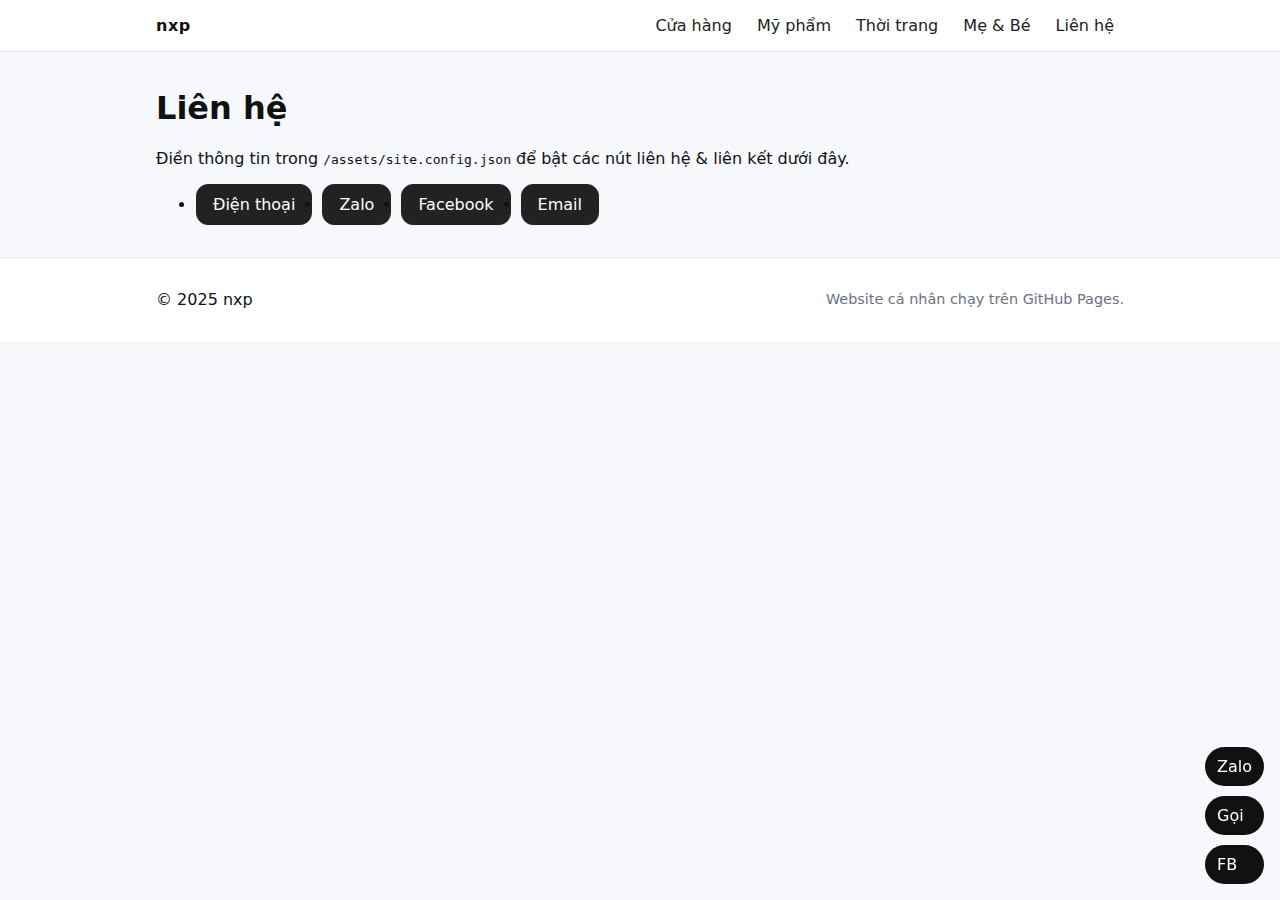
<file: contact.html>
<!doctype html>
<html lang="vi">
<head>
  <meta charset="utf-8">
  <meta name="viewport" content="width=device-width, initial-scale=1">
  <title>Liên hệ — nxp</title>
  <link rel="canonical" href="https://nxphuong.github.io/contact.html">
  <meta name="description" content="Thông tin liên hệ nxp (điện thoại, Zalo, Facebook).">
  <meta property="og:title" content="Liên hệ — nxp">
  <meta property="og:description" content="Thông tin liên hệ nxp (điện thoại, Zalo, Facebook).">
  <meta property="og:url" content="https://nxphuong.github.io/contact.html">
  <meta property="og:type" content="website">
  <link rel="stylesheet" href="/assets/site.css">
  <script defer src="/assets/analytics.js"></script>
  <script defer src="/assets/aff-engine.js"></script>
</head>
<body>

  <header class="site-header">
    <div class="container header-row">
      <a class="brand" href="/">nxp</a>
      <nav class="nav">
        <a href="/store.html">Cửa hàng</a>
        <a href="/store/my-pham.html">Mỹ phẩm</a>
        <a href="/store/thoi-trang.html">Thời trang</a>
        <a href="/store/me-va-be.html">Mẹ & Bé</a>
        <a href="/contact.html">Liên hệ</a>
      </nav>
    </div>
  </header>

  <main class="container">
    <h1>Liên hệ</h1>
    <p>Điền thông tin trong <code>/assets/site.config.json</code> để bật các nút liên hệ & liên kết dưới đây.</p>
    <ul id="contact-list" class="contact-list"></ul>
  </main>

  <footer class="site-footer">
    <div class="container footer-row">
      <div>© 2025 nxp</div>
      <div class="small">Website cá nhân chạy trên GitHub Pages.</div>
    </div>
  </footer>


  <div class="floating-contacts">
    <a id="btn-zalo"   class="float-btn" href="#" rel="nofollow noopener" title="Zalo">Zalo</a>
    <a id="btn-call"   class="float-btn" href="#" rel="nofollow noopener" title="Gọi">Gọi</a>
    <a id="btn-facebook" class="float-btn" href="#" rel="nofollow noopener" title="Facebook">FB</a>
  </div>
  <script>
    (function() {
      fetch('/assets/site.config.json').then(r=>r.json()).then(cfg=>{
        const set = (id, href)=>{ const a=document.getElementById(id); if(!a) return; if(href) a.href=href; else a.style.display='none'; };
        set('btn-call', cfg.tel ? ('tel:'+cfg.tel) : '');
        set('btn-zalo', cfg.zalo ? ('https://zalo.me/'+cfg.zalo) : '');
        set('btn-facebook', cfg.facebook || '');
      }).catch(()=>{});
    })();
  </script>

  <script>
  (async function() {
    const ul = document.getElementById('contact-list');
    const cfg = await fetch('/assets/site.config.json').then(r=>r.json()).catch(()=>({}));
    const items = [
      cfg.tel ? ['Điện thoại', 'tel:'+cfg.tel] : null,
      cfg.zalo ? ['Zalo', 'https://zalo.me/'+cfg.zalo] : null,
      cfg.facebook ? ['Facebook', cfg.facebook] : null,
      cfg.email ? ['Email', 'mailto:'+cfg.email] : null,
    ].filter(Boolean);
    if (!items.length) { ul.innerHTML = '<li>Chưa có thông tin — sẽ cập nhật sau.</li>'; return; }
    ul.innerHTML = items.map(([k,v])=>`<li><a class="btn" href="${v}" target="_blank" rel="noopener nofollow">${k}</a></li>`).join('');
  })();
  </script>
</body>
</html>
</file>
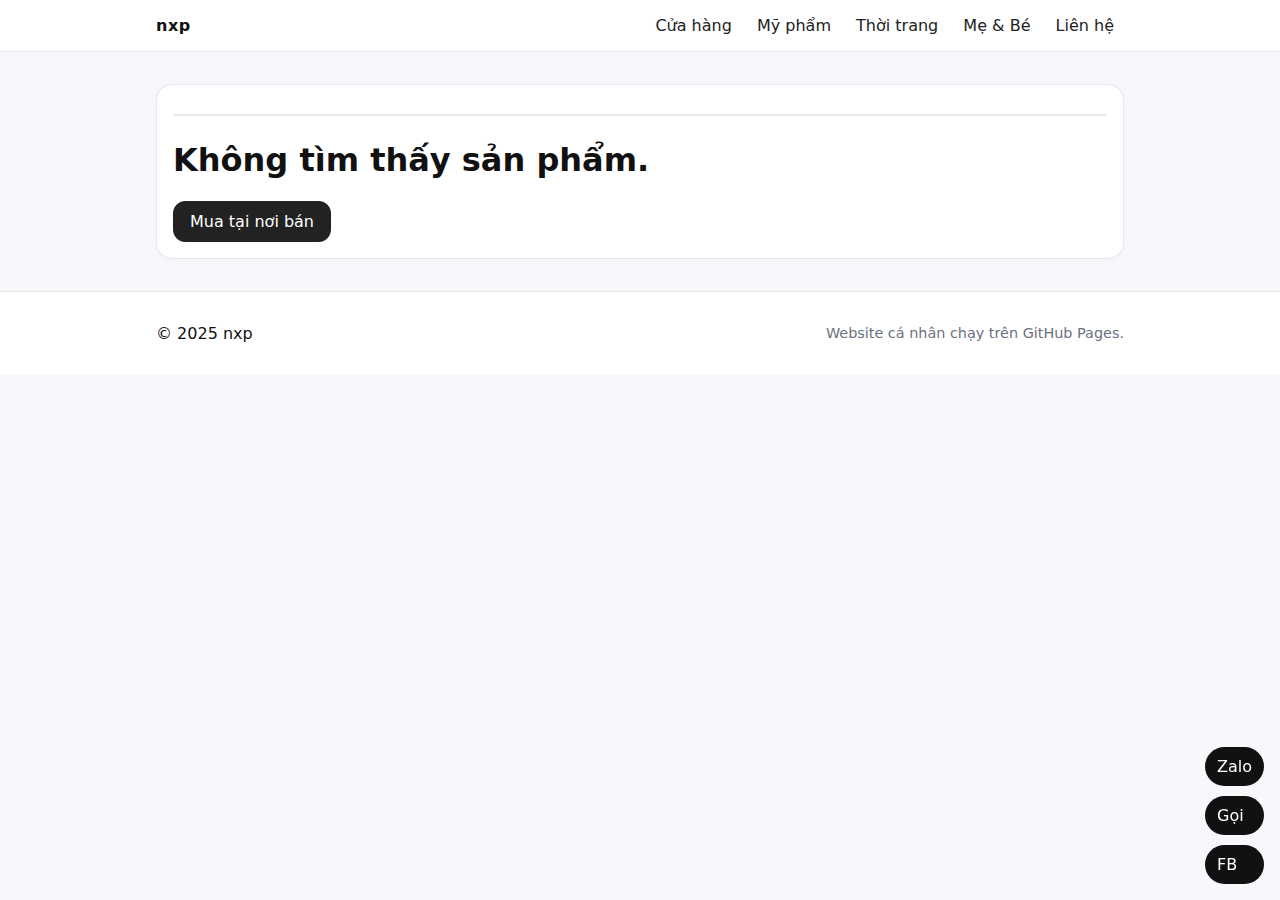
<file: g.html>
<!doctype html>
<html lang="vi">
<head>
    <meta charset="utf-8">
  <meta name="viewport" content="width=device-width, initial-scale=1">
  <title>Sản phẩm | nxp</title>
  <link rel="canonical" href="https://nxphuong.github.io/g.html">
  <meta name="description" content="Trang chi tiết sản phẩm của nxp.">
  <meta property="og:title" content="Sản phẩm | nxp">
  <meta property="og:description" content="Trang chi tiết sản phẩm của nxp.">
  <meta property="og:url" content="https://nxphuong.github.io/g.html">
  <meta property="og:type" content="product">
  <link rel="stylesheet" href="/assets/site.css">
  <script defer src="/assets/analytics.js"></script>
  <script defer src="/assets/aff-engine.js"></script>
  <link id="canonical" rel="canonical" href="https://nxphuong.github.io/g.html">
  <meta id="ogurl" property="og:url" content="https://nxphuong.github.io/g.html">
</head>
<body>

  <header class="site-header">
    <div class="container header-row">
      <a class="brand" href="/">nxp</a>
      <nav class="nav">
        <a href="/store.html">Cửa hàng</a>
        <a href="/store/my-pham.html">Mỹ phẩm</a>
        <a href="/store/thoi-trang.html">Thời trang</a>
        <a href="/store/me-va-be.html">Mẹ & Bé</a>
        <a href="/contact.html">Liên hệ</a>
      </nav>
    </div>
  </header>

  <main class="container">
    <article id="p" class="card product-detail">
      <img id="p-img" alt="" class="cover">
      <h1 id="p-name">Đang tải…</h1>
      <div id="p-price" class="price"></div>
      <div class="actions">
        <a id="p-buy" class="btn buy" href="#" rel="nofollow noopener" target="_blank">Mua tại nơi bán</a>
      </div>
    </article>
  </main>

  <footer class="site-footer">
    <div class="container footer-row">
      <div>© 2025 nxp</div>
      <div class="small">Website cá nhân chạy trên GitHub Pages.</div>
    </div>
  </footer>


  <div class="floating-contacts">
    <a id="btn-zalo"   class="float-btn" href="#" rel="nofollow noopener" title="Zalo">Zalo</a>
    <a id="btn-call"   class="float-btn" href="#" rel="nofollow noopener" title="Gọi">Gọi</a>
    <a id="btn-facebook" class="float-btn" href="#" rel="nofollow noopener" title="Facebook">FB</a>
  </div>
  <script>
    (function() {
      fetch('/assets/site.config.json').then(r=>r.json()).then(cfg=>{
        const set = (id, href)=>{
          const a = document.getElementById(id);
          if (!a) return;
          if (href) a.href = href; else a.style.display='none';
        };
        set('btn-call', cfg.tel ? ('tel:'+cfg.tel) : '');
        set('btn-zalo', cfg.zalo ? ('https://zalo.me/'+cfg.zalo) : '');
        set('btn-facebook', cfg.facebook || '');
      }).catch(()=>{});
    })();
  </script>

  <script>
  (async function() {
    const params = new URLSearchParams(location.search);
    const sku = params.get('sku');
    const canonical = document.getElementById('canonical');
    const ogurl = document.getElementById('ogurl');
    if (sku) {
      canonical.href = 'https://nxphuong.github.io/g.html?sku=' + encodeURIComponent(sku);
      ogurl.content = canonical.href;
    }
    const el = (id)=>document.getElementById(id);
    const data = await fetch('/affiliates.json').then(r=>r.json()).catch(()=>[]);
    const p = data.find(x=>x.sku===sku);
    if (!p) { el('p-name').textContent='Không tìm thấy sản phẩm.'; document.title='404 — nxp'; return; }
    document.title = p.name + ' | nxp';
    el('p-name').textContent = p.name;
    el('p-img').src = p.image || ('/assets/img/products/'+p.sku+'.webp');
    el('p-img').alt = p.name + ' — nxp';
    el('p-price').textContent = p.price_vnd ? (p.price_vnd.toLocaleString('vi-VN')+' ₫') : '';
    const buy = el('p-buy');
    buy.href = p.origin_url;
    buy.dataset.sku = p.sku;
    buy.dataset.merchant = p.merchant || '';
    window.nxpAff && window.nxpAff.enhanceLinks && window.nxpAff.enhanceLinks([buy]);
  })();
  </script>
</body>
</html>
</file>
<file: assets/site.css>
*{box-sizing:border-box}
:root{--bg:#f6f8fb;--fg:#111;--muted:#6b7280;--card:#fff;--bd:#e5e7eb}
html,body{margin:0;padding:0;background:var(--bg);color:var(--fg);font-family:system-ui,-apple-system,Segoe UI,Roboto,Helvetica,Arial,sans-serif}
.container{max-width:1000px;margin:0 auto;padding:16px}
.site-header{background:#fff;border-bottom:1px solid var(--bd);position:sticky;top:0;z-index:10}
.header-row{display:flex;align-items:center;justify-content:space-between}
.brand{font-weight:800;text-decoration:none;color:var(--fg);letter-spacing:.5px}
.nav a{margin:0 10px;text-decoration:none;color:#222}
.card{background:var(--card);border:1px solid var(--bd);border-radius:16px;padding:16px;box-shadow:0 1px 8px rgba(0,0,0,.03);margin:16px 0}
.hero .btn{margin-right:10px}
.btn{display:inline-block;padding:10px 16px;border-radius:12px;border:1px solid #222;background:#222;color:#fff;text-decoration:none}
.btn.ghost{background:transparent;color:#222}
.product-grid{display:grid;grid-template-columns:repeat(auto-fill,minmax(220px,1fr));gap:16px}
.product-card img{width:100%;height:180px;object-fit:cover;border-radius:12px;border:1px solid var(--bd)}
.product-card h3{margin:.5em 0;font-size:1.05rem}
.price{font-weight:700}
.cover{width:100%;max-height:420px;object-fit:cover;border-radius:16px;border:1px solid var(--bd)}
.site-footer{padding:16px 0;border-top:1px solid var(--bd);background:#fff}
.footer-row{display:flex;justify-content:space-between;align-items:center}
.category-grid{display:grid;grid-template-columns:repeat(auto-fill,minmax(240px,1fr));gap:16px}
.category-tile{display:block;background:#fff;border:1px solid var(--bd);border-radius:16px;padding:12px;text-decoration:none;color:#111;box-shadow:0 1px 6px rgba(0,0,0,.04)}
.category-tile img{width:100%;height:140px;object-fit:cover;border-radius:12px;border:1px solid var(--bd);margin-bottom:8px}
.floating-contacts{position:fixed;right:16px;bottom:16px;display:flex;flex-direction:column;gap:10px;z-index:20}
.float-btn{display:inline-block;background:#111;color:#fff;padding:10px 12px;border-radius:999px;text-decoration:none}
.contact-list{display:flex;gap:10px;flex-wrap:wrap}
.small{font-size:.9em;color:var(--muted)}
</file>
